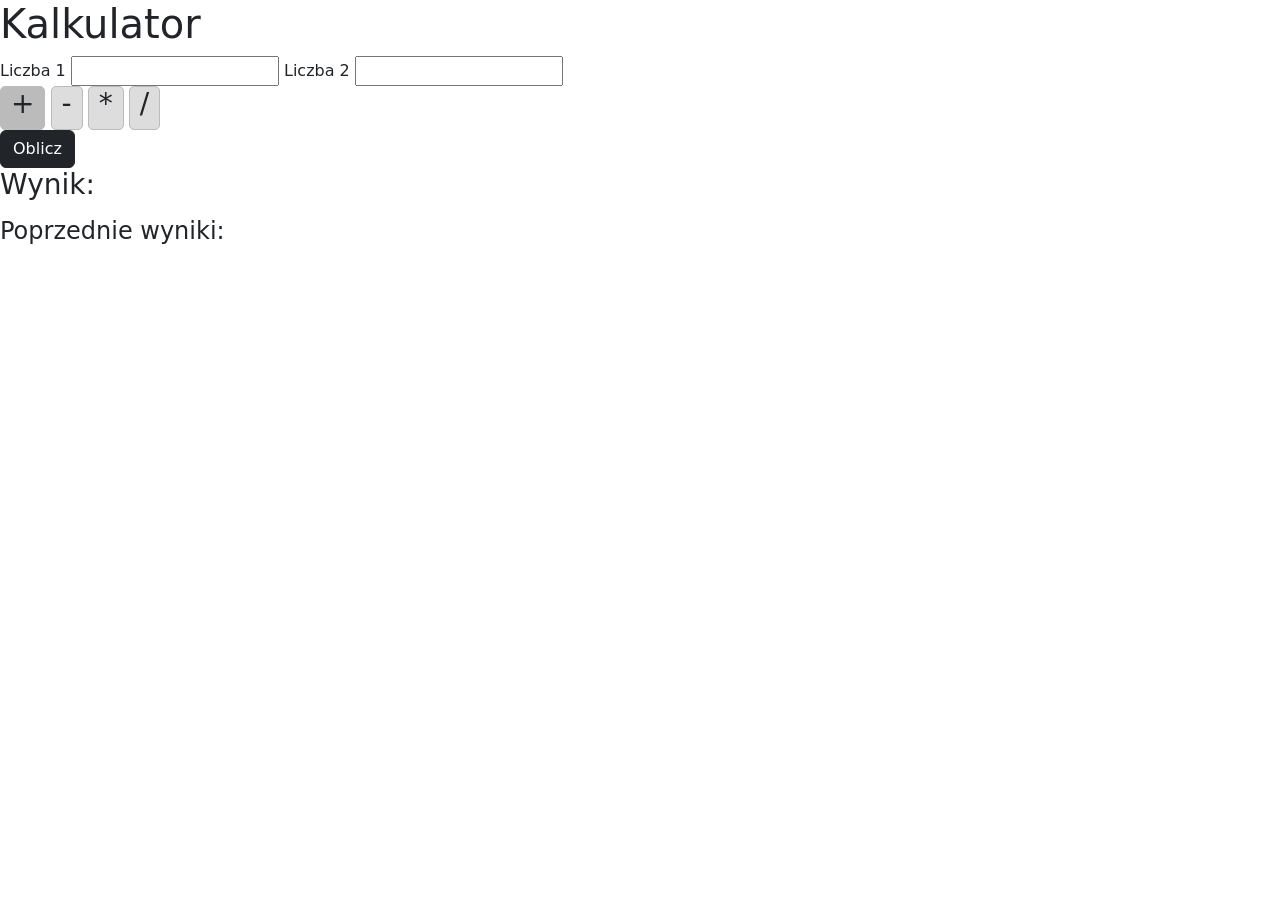
<file: kalkulator/index.html>
<!DOCTYPE html>
<html lang="en">

<head>
    <meta charset="UTF-8">
    <meta name="viewport" content="width=device-width, initial-scale=1.0">
    <title>Simple calculator</title>
    <link rel="stylesheet" href="https://cdn.jsdelivr.net/npm/bootstrap@5.3.2/dist/css/bootstrap.min.css"
        integrity="sha384-T3c6CoIi6uLrA9TneNEoa7RxnatzjcDSCmG1MXxSR1GAsXEV/Dwwykc2MPK8M2HN" crossorigin="anonymous">
    <link rel="stylesheet" href="style.css">
</head>

<body>
    <h1>Kalkulator </h1>
    <form action="#" id='calc-form'>
        <!-- Liczby -->
        <div class="nums">
            <label for="num1">Liczba 1</label>
            <input type="text" id="num1" required>
            <label for="num2">Liczba 2</label>
            <input type="text" id="num2" required>
        </div>

        <!-- Operacja -->
        <div class="operation-radio-btns">
            <input type="radio" id="add" name="operation" value="add" checked>
            <label for="add">
                <h3>+</h3>
            </label>

            <input type="radio" id="subtract" name="operation" value="subtract">
            <label for="subtract">
                <h3>-</h3>
            </label>

            <input type="radio" id="multiply" name="operation" value="multiply">
            <label for="multiply">
                <h3>*</h3>
            </label>

            <input type="radio" id="divide" name="operation" value="divide">
            <label for="divide">
                <h3>/</h3>
            </label>
        </div>
        <!-- Submit btn -->
        <button class='btn btn-dark' type="submit">Oblicz</button>
        <!-- Results -->
        <h3>Wynik:</h3>
        <p id="result"></p>
        <h4>Poprzednie wyniki:</h4>
        <div id="previous-calculations"></div>
    </form>



    <script src="https://cdn.jsdelivr.net/npm/bootstrap@5.3.3/dist/js/bootstrap.bundle.min.js"
        integrity="sha384-YvpcrYf0tY3lHB60NNkmXc5s9fDVZLESaAA55NDzOxhy9GkcIdslK1eN7N6jIeHz"
        crossorigin="anonymous"></script>
    <script src="index.js"></script>
</body>

</html>
</file>
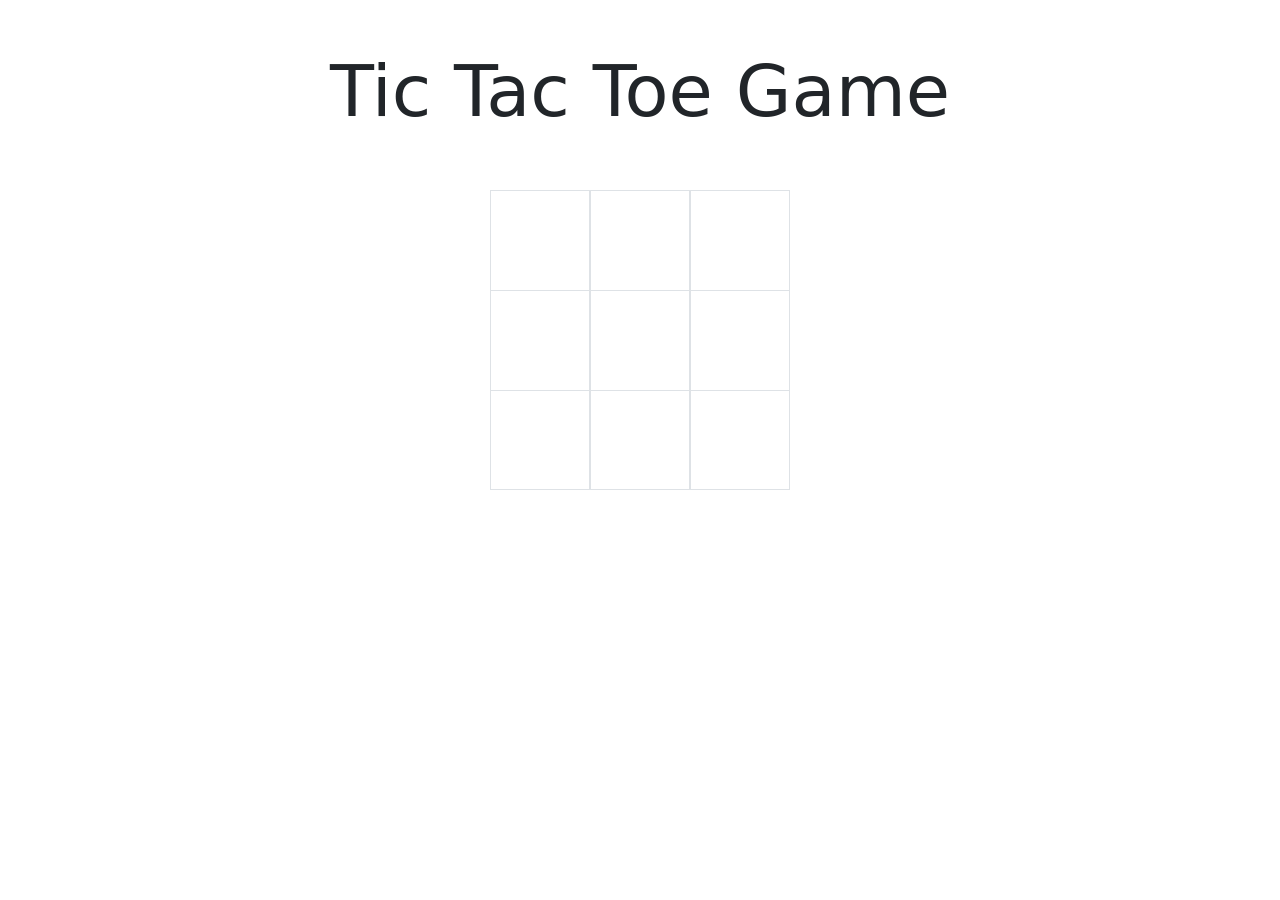
<file: tic-tac-toe/index.html>
<!DOCTYPE html>
<html lang="en">

<head>
    <meta charset="UTF-8">
    <meta name="viewport" content="width=device-width, initial-scale=1.0">
    <title>Document</title>
    <!-- CSS -->
    <link href="https://cdn.jsdelivr.net/npm/bootstrap@5.3.3/dist/css/bootstrap.min.css" rel="stylesheet"
        integrity="sha384-QWTKZyjpPEjISv5WaRU9OFeRpok6YctnYmDr5pNlyT2bRjXh0JMhjY6hW+ALEwIH" crossorigin="anonymous">
    <link rel="stylesheet" href="style.css">
</head>

<body>
    <!-- HTML -->
    <h1 class="text-center py-5 display-2">Tic Tac Toe Game</h1>
    <div class="container" id="gameboard">
        <div class="row justify-content-center">
            <div class="col square border border-right-0 border-bottom-0 cell" id="00">
            </div>
            <div class="col square border border-right-0 border-bottom-0 cell" id="01">
            </div>
            <div class="col square border border-bottom-0 cell" id="02">
            </div>
        </div>
        <div class="row justify-content-center">
            <div class="col square border border-right-0 border-bottom-0 cell" id="10">
            </div>
            <div class="col square border border-right-0 border-bottom-0 cell" id="11">
            </div>
            <div class="col square border border-bottom-0 cell" id="12">
            </div>
        </div>
        <div class="row justify-content-center">
            <div class="col square border border-right-0 cell" id="20">
            </div>
            <div class="col square border border-right-0 cell" id="21">
            </div>
            <div class="col square border cell" id="22">
            </div>
        </div>
    </div>
    <div id="finish" class="d-flex flex-column">
        <h1 class="text-center py-5 display-2" id="result"></h1>
        <div class="text-center">
            <button class="btn btn-primary" id="play-again">Play again?</button>
        </div>

    </div>



    <script src="js/index.js"></script>
</body>

</html>
</file>
<file: kalkulator/style.css>
/* Hide the default radio button */
    input[type="radio"] {
        display: none;
    }

    /* Create a custom radio button */
    input[type="radio"] + label {
        padding: 0px 10px;
        background: #ddd;
        border: 1px solid #bbb;
        border-radius: 5px;
        cursor: pointer;
    }

    /* Style the custom radio button when it's checked */
    input[type="radio"]:checked + label {
        background: #bbb;
    }
</file>
<file: tic-tac-toe/style.css>
.col{
    /* width: 100px; */
    max-width: 100px;
    height: 100px;
    padding: 0;
    justify-content: center;
    align-items: center;
}

.col h1{
    height: 100px;
    width: 100px;
    padding: 0;
    margin: 0;
    display: flex;
    justify-content: center;
    align-items: center;
}

/* #play-again{
    max-width: 100%;
    margin: 0 auto;
} */
</file>
